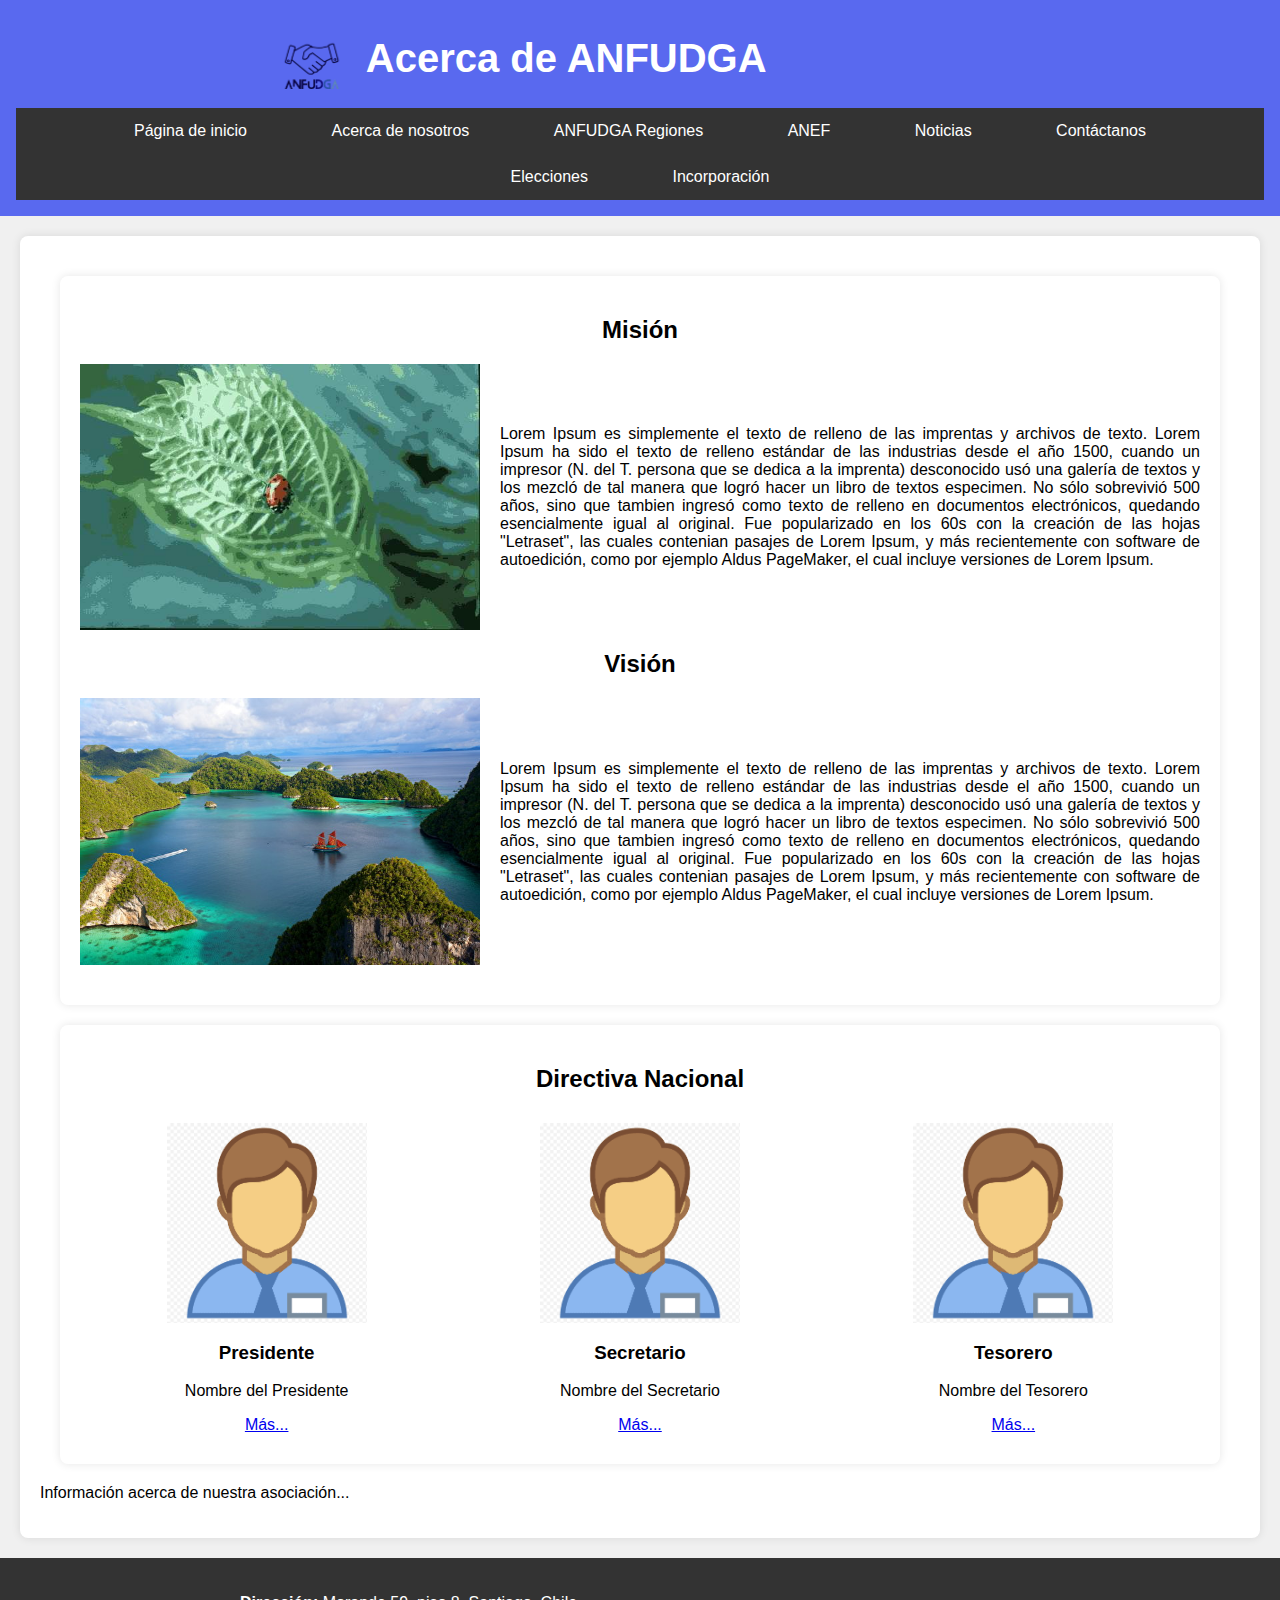
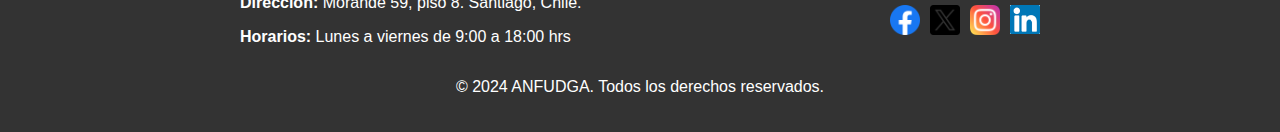
<file: pages/acerca.html>
<!DOCTYPE html>
<html lang="es">
<head>
    <meta charset="UTF-8">
    <meta name="viewport" content="width=device-width, initial-scale=1.0">
    <title>Acerca de nosotros - ANFUDGA</title>
    <link rel="stylesheet" href="../css/styles.css">
</head>
<body>
    <header>
        <div class="logo-container">
            <img src="../images/Logo-ANFUDGA.png" alt="Logo de ANFUDGA" class="logo">
            <h1>Acerca de ANFUDGA</h1>
        </div>
        <nav>
            <ul>
                <li><a href="../index.html">Página de inicio</a></li>
                <li><a href="../pages/acerca.html">Acerca de nosotros</a></li>
                <li><a href="../pages/regiones.html">ANFUDGA Regiones</a></li>
                <li><a href="https://anef.cl/">ANEF</a></li>
                <li><a href="../pages/noticias.html">Noticias</a></li>
                <li><a href="../pages/contactanos.html">Contáctanos</a></li>
                <li><a href="#">Elecciones</a></li>
                <li><a href="../pages/incorporacion.html">Incorporación</a></li>
            </ul>
        </nav>
    </header>


    <section>
        <!-- Misión y visión -->
        <section class="mission-vision">
            <h2>Misión</h2>
            <div class="mission-content">
                <img src="../images/mison.png" alt="Misión" class="mission-image">
                <p>Lorem Ipsum es simplemente el texto de relleno de las imprentas y archivos de texto. 
                    Lorem Ipsum ha sido el texto de relleno estándar de las industrias desde el año 1500, 
                    cuando un impresor (N. del T. persona que se dedica a la imprenta) desconocido usó una 
                    galería de textos y los mezcló de tal manera que logró hacer un libro de textos especimen. 
                    No sólo sobrevivió 500 años, sino que tambien ingresó como texto de relleno en documentos 
                    electrónicos, quedando esencialmente igual al original. Fue popularizado en los 60s con la 
                    creación de las hojas "Letraset", las cuales contenian pasajes de Lorem Ipsum, y más recientemente 
                    con software de autoedición, como por ejemplo Aldus PageMaker, el cual incluye versiones de Lorem Ipsum.</p>
            </div>
        
            <h2>Visión</h2>
            <div class="vision-content">
                <img src="../images/vision.jpg" alt="Visión" class="vision-image">
                <p>Lorem Ipsum es simplemente el texto de relleno de las imprentas y archivos de texto. 
                    Lorem Ipsum ha sido el texto de relleno estándar de las industrias desde el año 1500, 
                    cuando un impresor (N. del T. persona que se dedica a la imprenta) desconocido usó una 
                    galería de textos y los mezcló de tal manera que logró hacer un libro de textos especimen. 
                    No sólo sobrevivió 500 años, sino que tambien ingresó como texto de relleno en documentos 
                    electrónicos, quedando esencialmente igual al original. Fue popularizado en los 60s con la 
                    creación de las hojas "Letraset", las cuales contenian pasajes de Lorem Ipsum, y más recientemente 
                    con software de autoedición, como por ejemplo Aldus PageMaker, el cual incluye versiones de Lorem Ipsum.</p>
            </div>
        </section>
        <!-- Misión y visión -->

        <!--Directiva Nacioanl-->
        <section class="directiva-nacional">
            <h2>Directiva Nacional</h2>
            <div class="directiva-content">
                <div class="miembro">
                    <img src="../images/avatar.png" alt="Presidente" class="miembro-imagen">
                    <h3>Presidente</h3>
                    <p>Nombre del Presidente</p>
                    <a href="noticias.html">Más...</a>
                </div>
                <div class="miembro">
                    <img src="../images/avatar.png" alt="Secretario" class="miembro-imagen">
                    <h3>Secretario</h3>
                    <p>Nombre del Secretario</p>
                    <a href="noticias.html">Más...</a>
                </div>
                <div class="miembro">
                    <img src="../images/avatar.png" alt="Tesorero" class="miembro-imagen">
                    <h3>Tesorero</h3>
                    <p>Nombre del Tesorero</p>
                    <a href="noticias.html">Más...</a>
                </div>
            </div>
        </section>
        <!--Directiva Nacioanl-->

        <p>Información acerca de nuestra asociación...</p>
    </section>


    <footer>
        <div class="footer-content">
            <div class="contact-info">
                <p><strong>Dirección:</strong> Morande 59, piso 8. Santiago, Chile.</p>
                <p><strong>Horarios:</strong> Lunes a viernes de 9:00 a 18:00 hrs</p>
            </div>
            <div class="social-icons">
                <a href="#"><img src="../images/facebook-icon.png" alt="Facebook" class="social-icon"></a>
                <a href="#"><img src="../images/twitter-icon.png" alt="Twitter" class="social-icon"></a>
                <a href="#"><img src="../images/instagram-icon.png" alt="Instagram" class="social-icon"></a>
                <a href="#"><img src="../images/linkedin-icon.png" alt="LinkedIn" class="social-icon"></a>
            </div>
        </div>
        <p>&copy; 2024 ANFUDGA. Todos los derechos reservados.</p>
    </footer>
</body>
</html>
</file>
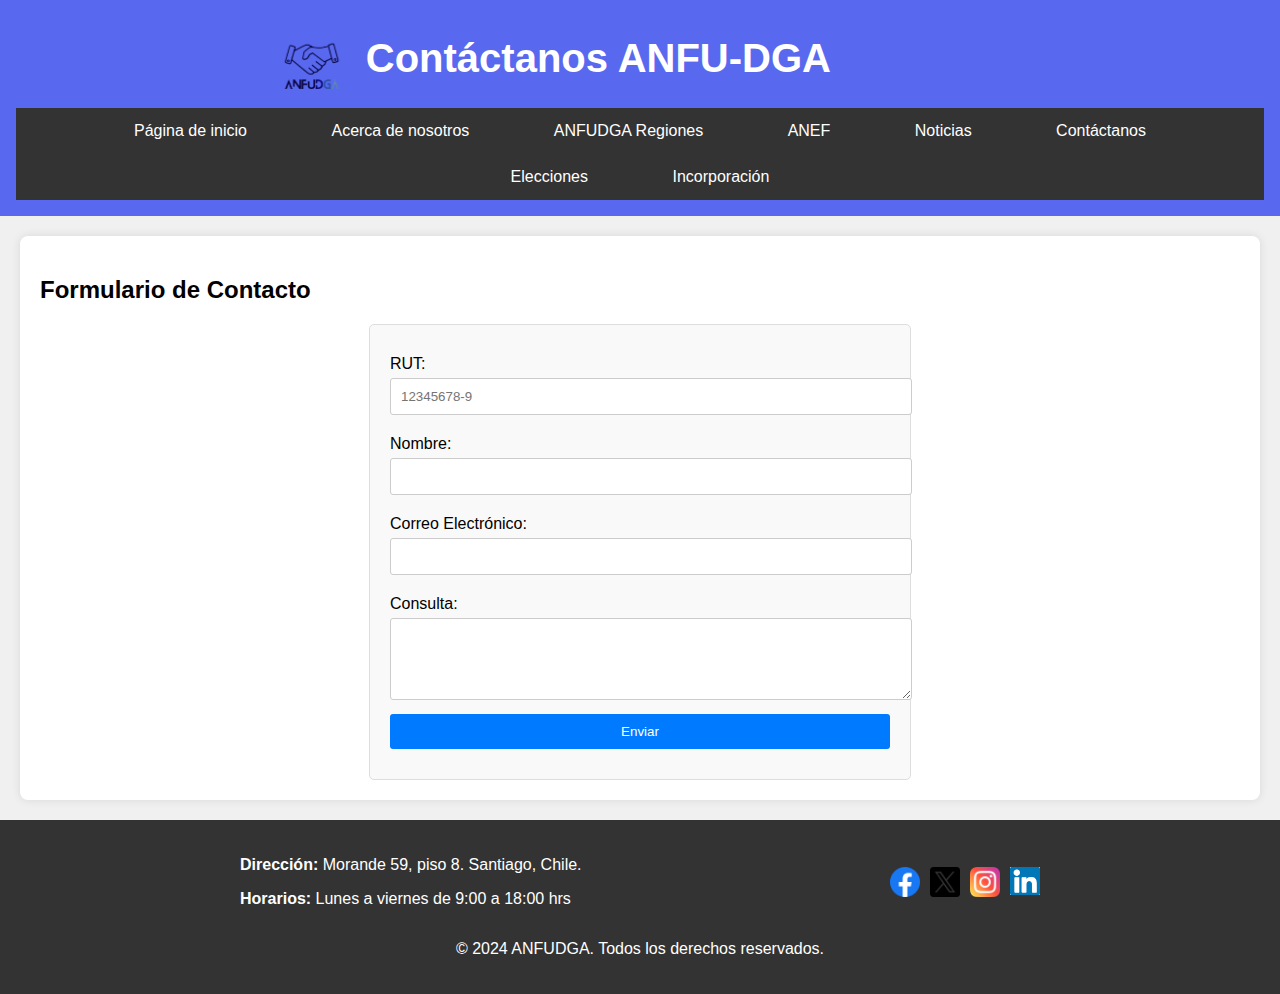
<file: pages/contactanos.html>
<!DOCTYPE html>
<html lang="es">
<head>
    <meta charset="UTF-8">
    <meta name="viewport" content="width=device-width, initial-scale=1.0">
    <title>Contáctanos ANFU-DGA</title>
    <link rel="stylesheet" href="../css/styles.css">
</head>
<body>
    <header>
        
        <div class="logo-container">
            <img src="../images/Logo-ANFUDGA.png" alt="Logo de ANFUDGA" class="logo">
            <h1>Contáctanos ANFU-DGA</h1>
        </div>


        <nav>
            <ul>
                <li><a href="../index.html">Página de inicio</a></li>
                <li><a href="../pages/acerca.html">Acerca de nosotros</a></li>
                <li><a href="../pages/regiones.html">ANFUDGA Regiones</a></li>
                <li><a href="https://anef.cl/">ANEF</a></li>
                <li><a href="../pages/noticias.html">Noticias</a></li>
                <li><a href="../pages/contactanos.html">Contáctanos</a></li>
                <li><a href="#">Elecciones</a></li>
                <li><a href="../pages/incorporacion.html">Incorporación</a></li>
            </ul>
        </nav>
    </header>
    <section>
        
        <!-- inicio sección Formulario -->
        <h2>Formulario de Contacto</h2>
        <form action="procesar_formulario.php" method="POST">
            <label for="rut">RUT:</label>
            <input type="text" id="rut" name="rut" placeholder="12345678-9" required oninput="validarRUT(this)">
            <small id="rutError" style="color: red; display: none;">RUT inválido</small>
            
            <label for="nombre">Nombre:</label>
            <input type="text" id="nombre" name="nombre" required>
            
            <label for="correo">Correo Electrónico:</label>
            <input type="email" id="correo" name="correo" required>
            
            <label for="consulta">Consulta:</label>
            <textarea id="consulta" name="consulta" rows="4" required></textarea>
            
            <button type="submit">Enviar</button>
        </form>

        <script src="../js/validarRUT.js"></script>
        <!--Fin sección Formulario-->
        

        <!-- <p>Esta es la página oficial de la Asociación de Funcionarios de la DGA.</p> -->
    </section>
    <footer>
        <div class="footer-content">
            <div class="contact-info">
                <p><strong>Dirección:</strong> Morande 59, piso 8. Santiago, Chile.</p>
                <p><strong>Horarios:</strong> Lunes a viernes de 9:00 a 18:00 hrs</p>
            </div>
            <div class="social-icons">
                <a href="#"><img src="../images/facebook-icon.png" alt="Facebook" class="social-icon"></a>
                <a href="#"><img src="../images/twitter-icon.png" alt="Twitter" class="social-icon"></a>
                <a href="#"><img src="../images/instagram-icon.png" alt="Instagram" class="social-icon"></a>
                <a href="#"><img src="../images/linkedin-icon.png" alt="LinkedIn" class="social-icon"></a>
            </div>
        </div>
        <p>&copy; 2024 ANFUDGA. Todos los derechos reservados.</p>
    </footer>


    <!--Sript-->


</body>
</html>
</file>
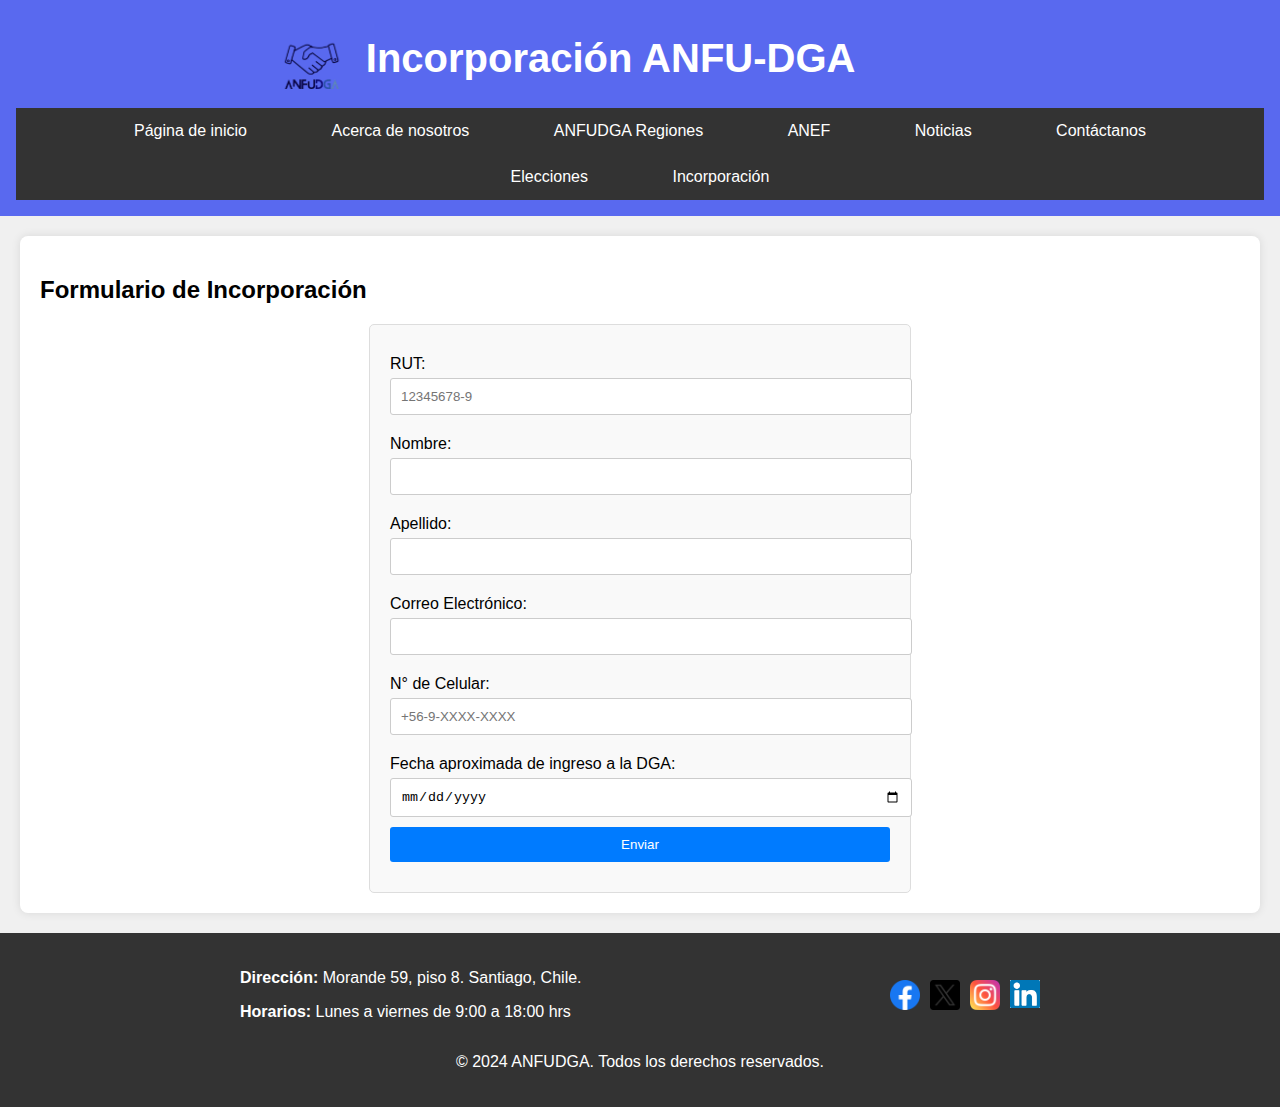
<file: pages/incorporacion.html>
<!DOCTYPE html>
<html lang="es">
<head>
    <meta charset="UTF-8">
    <meta name="viewport" content="width=device-width, initial-scale=1.0">
    <title>Incorporación ANFU-DGA</title>
    <link rel="stylesheet" href="../css/styles.css">
</head>
<body>
    <header>
        
        <div class="logo-container">
            <img src="../images/Logo-ANFUDGA.png" alt="Logo de ANFUDGA" class="logo">
            <h1>Incorporación ANFU-DGA</h1>
        </div>


        <nav>
            <ul>
                <li><a href="../index.html">Página de inicio</a></li>
                <li><a href="../pages/acerca.html">Acerca de nosotros</a></li>
                <li><a href="../pages/regiones.html">ANFUDGA Regiones</a></li>
                <li><a href="https://anef.cl/">ANEF</a></li>
                <li><a href="../pages/noticias.html">Noticias</a></li>
                <li><a href="../pages/contactanos.html">Contáctanos</a></li>
                <li><a href="#">Elecciones</a></li>
                <li><a href="../pages/incorporacion.html">Incorporación</a></li>
            </ul>
        </nav>
    </header>
    <section>
        
        <!-- inicio sección Formulario -->
        <h2>Formulario de Incorporación</h2>
        <form action="procesar_incorporacion.php" method="POST">
            
            <label for="rut">RUT:</label>
            <input type="text" id="rut" name="rut" placeholder="12345678-9" required oninput="validarRUT(this)">
            <small id="rutError" style="color: red; display: none;">RUT inválido</small>
            
            <label for="nombre">Nombre:</label>
            <input type="text" id="nombre" name="nombre" required>
            
            <label for="apellido">Apellido:</label>
            <input type="text" id="apellido" name="apellido" required>
            
            <label for="correo">Correo Electrónico:</label>
            <input type="email" id="correo" name="correo" required oninput="validarCorreo(this)">
            <small id="correoError" style="color: red; display: none;">Correo inválido (formato: XXXX@dominio.xxx)</small>
            
            <label for="telefono">N° de Celular:</label>
            <input type="tel" id="telefono" name="telefono" placeholder="+56-9-XXXX-XXXX" required oninput="formatearTelefono(this)">
            
            <label for="fechaIngreso">Fecha aproximada de ingreso a la DGA:</label>
            <input type="date" id="fechaIngreso" name="fechaIngreso" required>
            
            <button type="submit">Enviar</button>
        </form>

        <script src="../js/validarRUT.js"></script>
        <script src="../js/validaciones.js"></script>
        <!--Fin sección Formulario-->
        

        <!-- <p>Esta es la página oficial de la Asociación de Funcionarios de la DGA.</p> -->
    </section>
    <footer>
        <div class="footer-content">
            <div class="contact-info">
                <p><strong>Dirección:</strong> Morande 59, piso 8. Santiago, Chile.</p>
                <p><strong>Horarios:</strong> Lunes a viernes de 9:00 a 18:00 hrs</p>
            </div>
            <div class="social-icons">
                <a href="#"><img src="../images/facebook-icon.png" alt="Facebook" class="social-icon"></a>
                <a href="#"><img src="../images/twitter-icon.png" alt="Twitter" class="social-icon"></a>
                <a href="#"><img src="../images/instagram-icon.png" alt="Instagram" class="social-icon"></a>
                <a href="#"><img src="../images/linkedin-icon.png" alt="LinkedIn" class="social-icon"></a>
            </div>
        </div>
        <p>&copy; 2024 ANFUDGA. Todos los derechos reservados.</p>
    </footer>


    <!--Sript-->


</body>
</html>
</file>
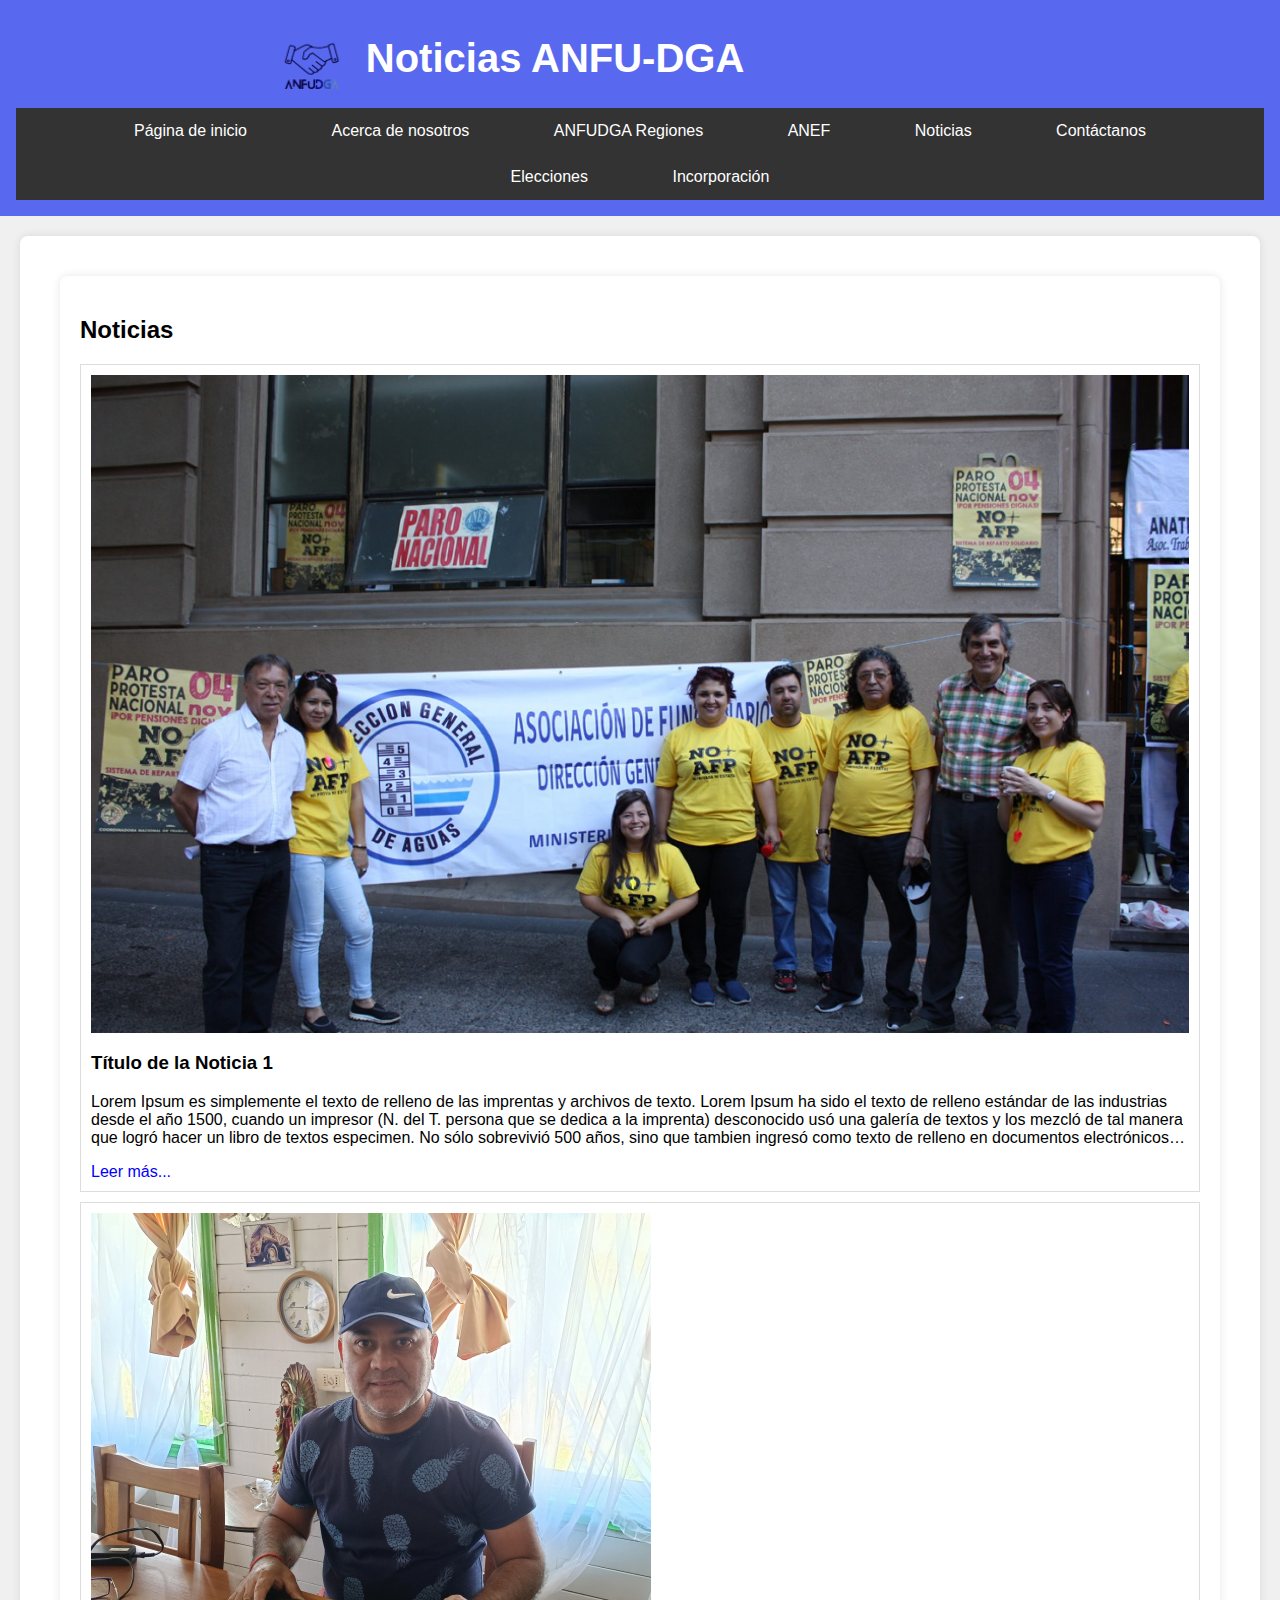
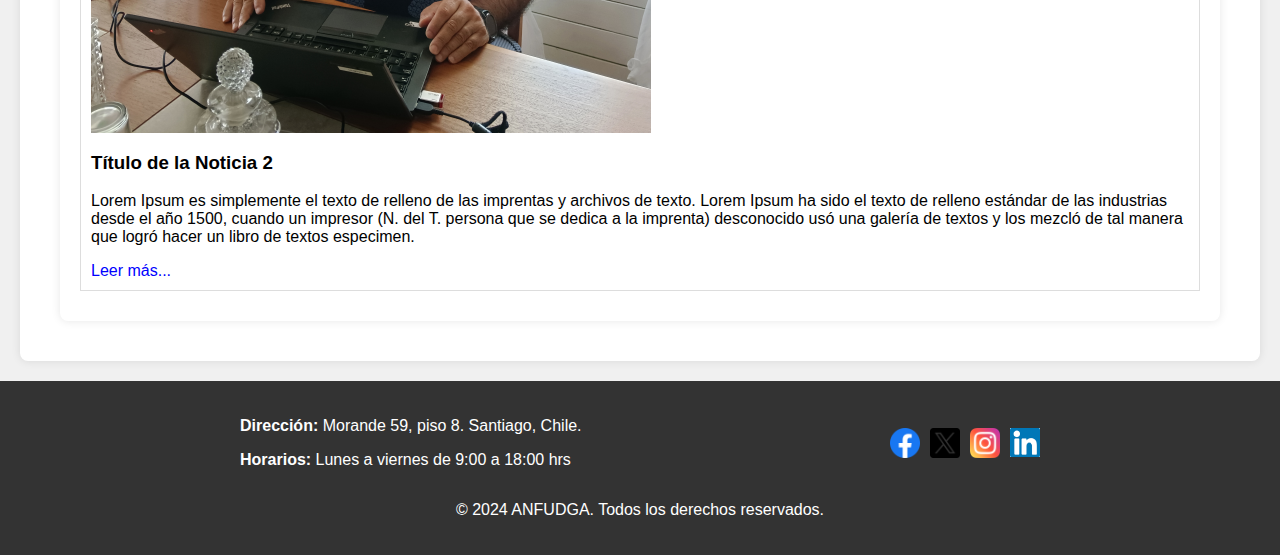
<file: pages/noticias.html>
<!DOCTYPE html>
<html lang="es">
<head>
    <meta charset="UTF-8">
    <meta name="viewport" content="width=device-width, initial-scale=1.0">
    <title>Noticias ANFU-DGA</title>
    <link rel="stylesheet" href="../css/styles.css">
</head>
<body>
    <header>
        
        <div class="logo-container">
            <img src="../images/Logo-ANFUDGA.png" alt="Logo de ANFUDGA" class="logo">
            <h1>Noticias ANFU-DGA</h1>
        </div>


        <nav>
            <ul>
                <li><a href="../index.html">Página de inicio</a></li>
                <li><a href="../pages/acerca.html">Acerca de nosotros</a></li>
                <li><a href="../pages/regiones.html">ANFUDGA Regiones</a></li>
                <li><a href="https://anef.cl/">ANEF</a></li>
                <li><a href="../pages/noticias.html">Noticias</a></li>
                <li><a href="../pages/contactanos.html">Contáctanos</a></li>
                <li><a href="#">Elecciones</a></li>
                <li><a href="../pages/incorporacion.html">Incorporación</a></li>
            </ul>
        </nav>
    </header>
    <section>
        
        <!-- inicio sección noticias -->
        <section class="noticias">
            <h2>Noticias</h2>
            <div class="noticia">
                <img src="../images/noticia1.jpg" alt="Noticia 1">
                <h3>Título de la Noticia 1</h3>
                <p class="texto-noticia">Lorem Ipsum es simplemente el texto de relleno de las imprentas y archivos de texto. 
                    Lorem Ipsum ha sido el texto de relleno estándar de las industrias desde el año 1500, 
                    cuando un impresor (N. del T. persona que se dedica a la imprenta) desconocido usó una 
                    galería de textos y los mezcló de tal manera que logró hacer un libro de textos especimen. 
                    No sólo sobrevivió 500 años, sino que tambien ingresó como texto de relleno en documentos 
                    electrónicos, quedando esencialmente igual al original. Fue popularizado en los 60s con la 
                    creación de las hojas "Letraset", las cuales contenian pasajes de Lorem Ipsum, y más recientemente 
                    con software de autoedición, como por ejemplo Aldus PageMaker, el cual incluye versiones de Lorem Ipsum.</p>
                <a href="#" class="leer-mas" onclick="expandirTexto(event)">Leer más...</a>
            </div>
            <div class="noticia">
                <img src="../images/noticia2.png" alt="Noticia 2">
                <h3>Título de la Noticia 2</h3>
                <p class="texto-noticia">Lorem Ipsum es simplemente el texto de relleno de las imprentas y archivos de texto. 
                    Lorem Ipsum ha sido el texto de relleno estándar de las industrias desde el año 1500, 
                    cuando un impresor (N. del T. persona que se dedica a la imprenta) desconocido usó una 
                    galería de textos y los mezcló de tal manera que logró hacer un libro de textos especimen.</p>
                <a href="#" class="leer-mas" onclick="expandirTexto(event)">Leer más...</a>
            </div>
            <!-- Agrega más noticias según sea necesario -->
        </section>        
        <!--Fin sección noticias-->
        
    </section>
    <footer>
        <div class="footer-content">
            <div class="contact-info">
                <p><strong>Dirección:</strong> Morande 59, piso 8. Santiago, Chile.</p>
                <p><strong>Horarios:</strong> Lunes a viernes de 9:00 a 18:00 hrs</p>
            </div>
            <div class="social-icons">
                <a href="#"><img src="../images/facebook-icon.png" alt="Facebook" class="social-icon"></a>
                <a href="#"><img src="../images/twitter-icon.png" alt="Twitter" class="social-icon"></a>
                <a href="#"><img src="../images/instagram-icon.png" alt="Instagram" class="social-icon"></a>
                <a href="#"><img src="../images/linkedin-icon.png" alt="LinkedIn" class="social-icon"></a>
            </div>
        </div>
        <p>&copy; 2024 ANFUDGA. Todos los derechos reservados.</p>
    </footer>


    <script>
        function expandirTexto(event) {
            event.preventDefault();
            const parrafo = event.target.previousElementSibling;
            if (parrafo.style.display === 'block') {
                parrafo.style.display = '-webkit-box';
                event.target.textContent = 'Leer más...';
            } else {
                parrafo.style.display = 'block';
                event.target.textContent = 'Leer menos';
            }
        }
        </script>


</body>
</html>
</file>
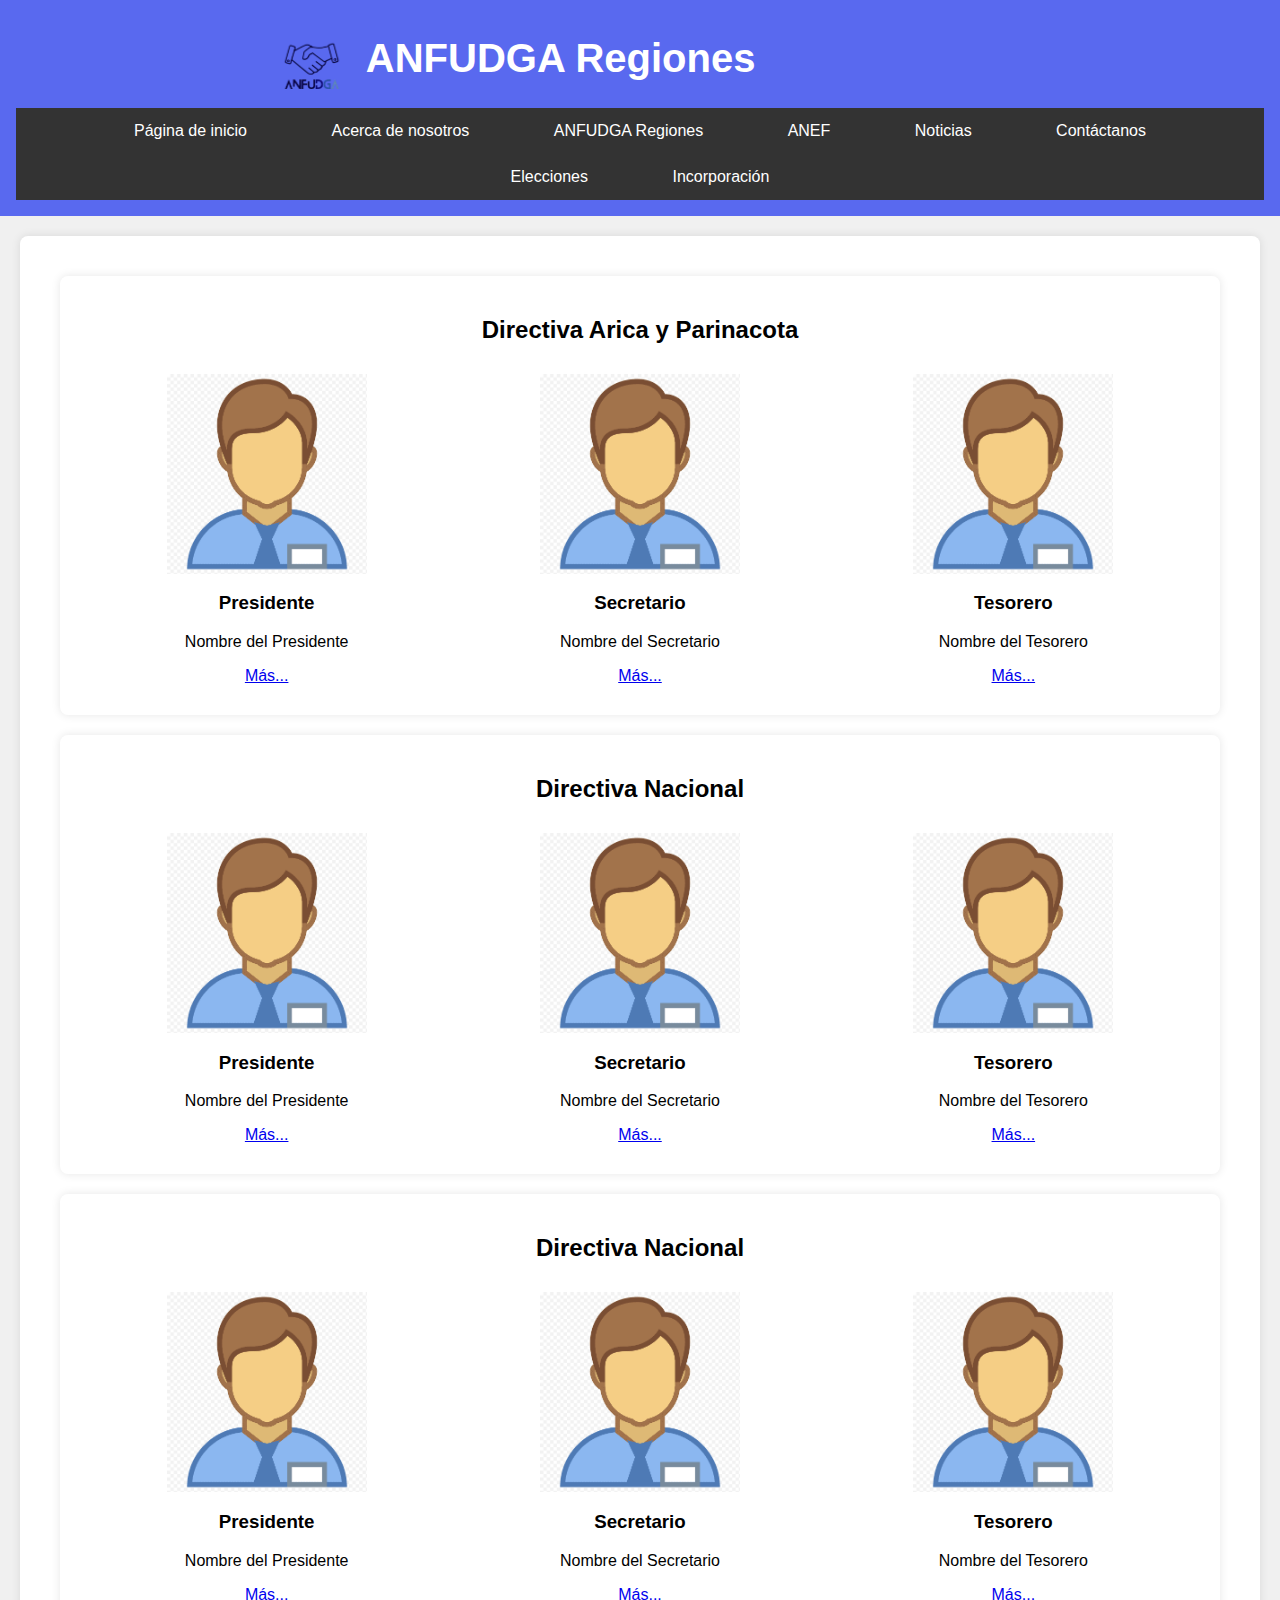
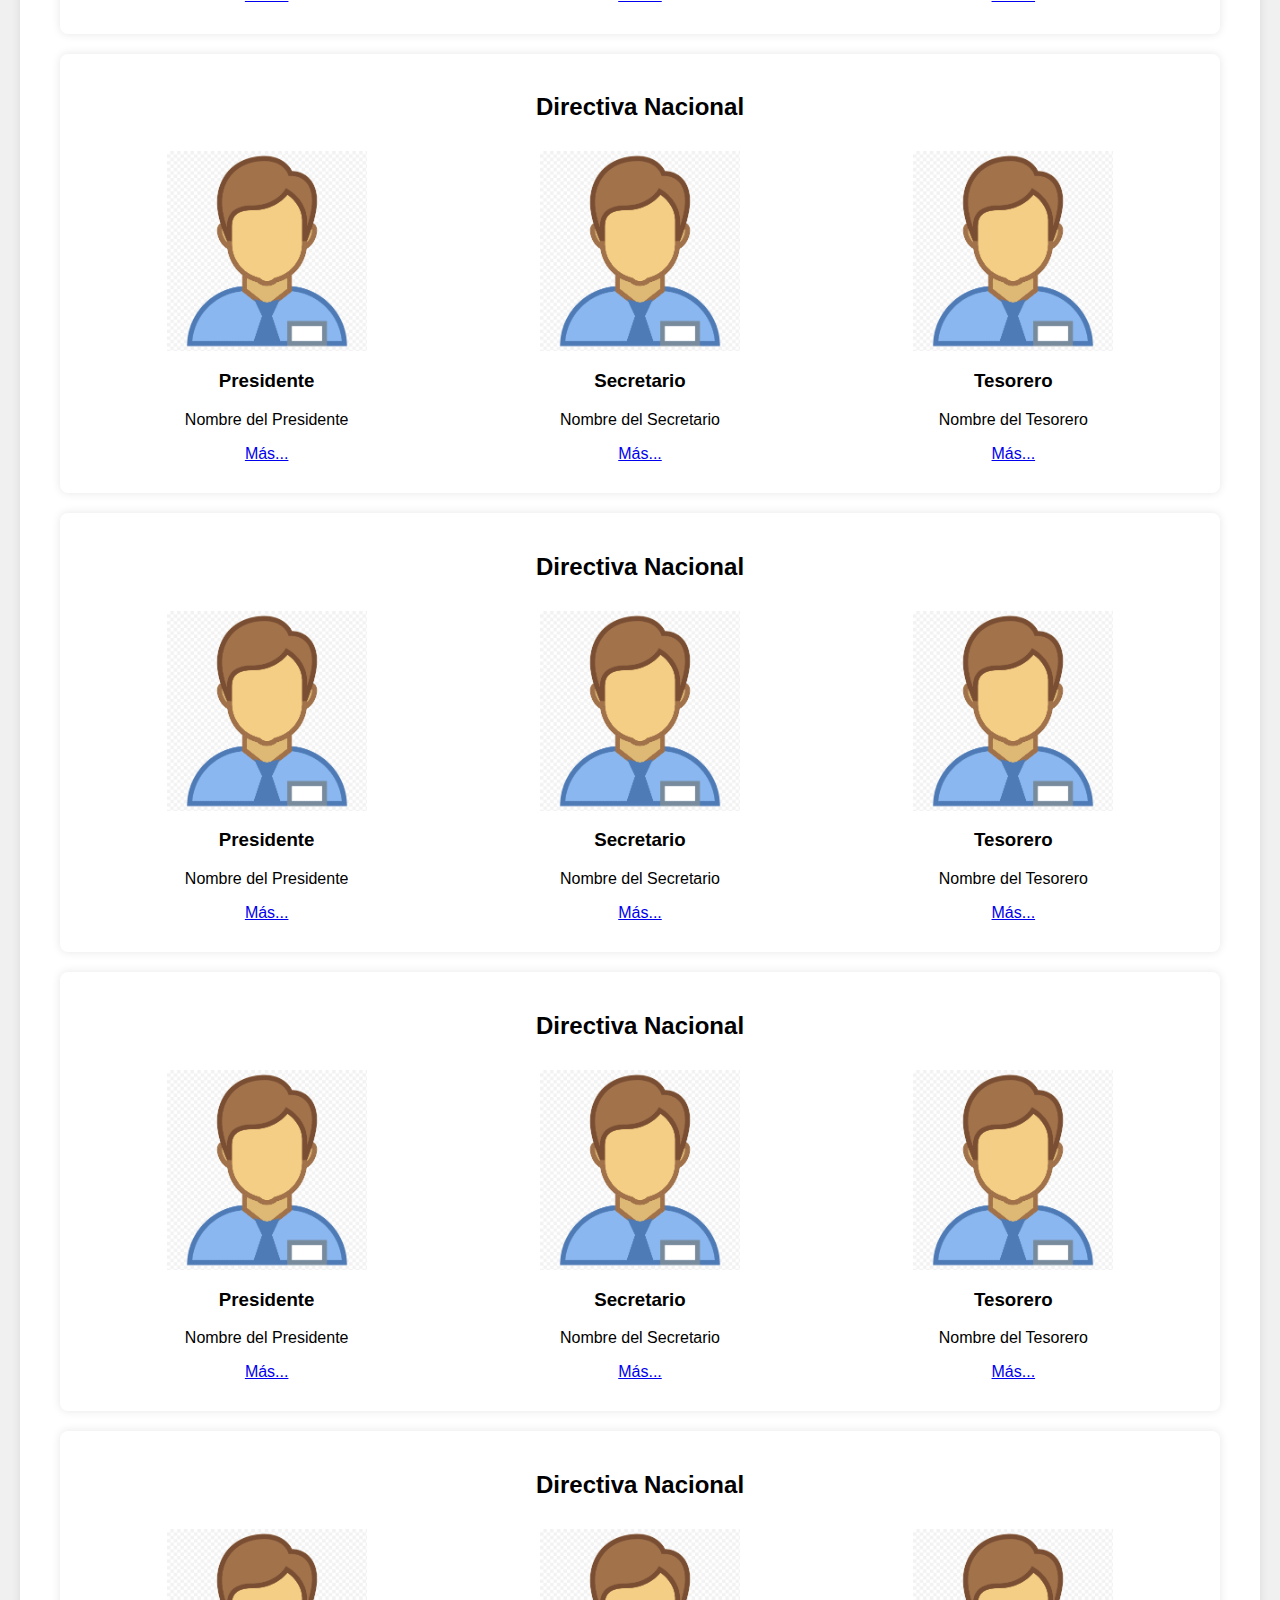
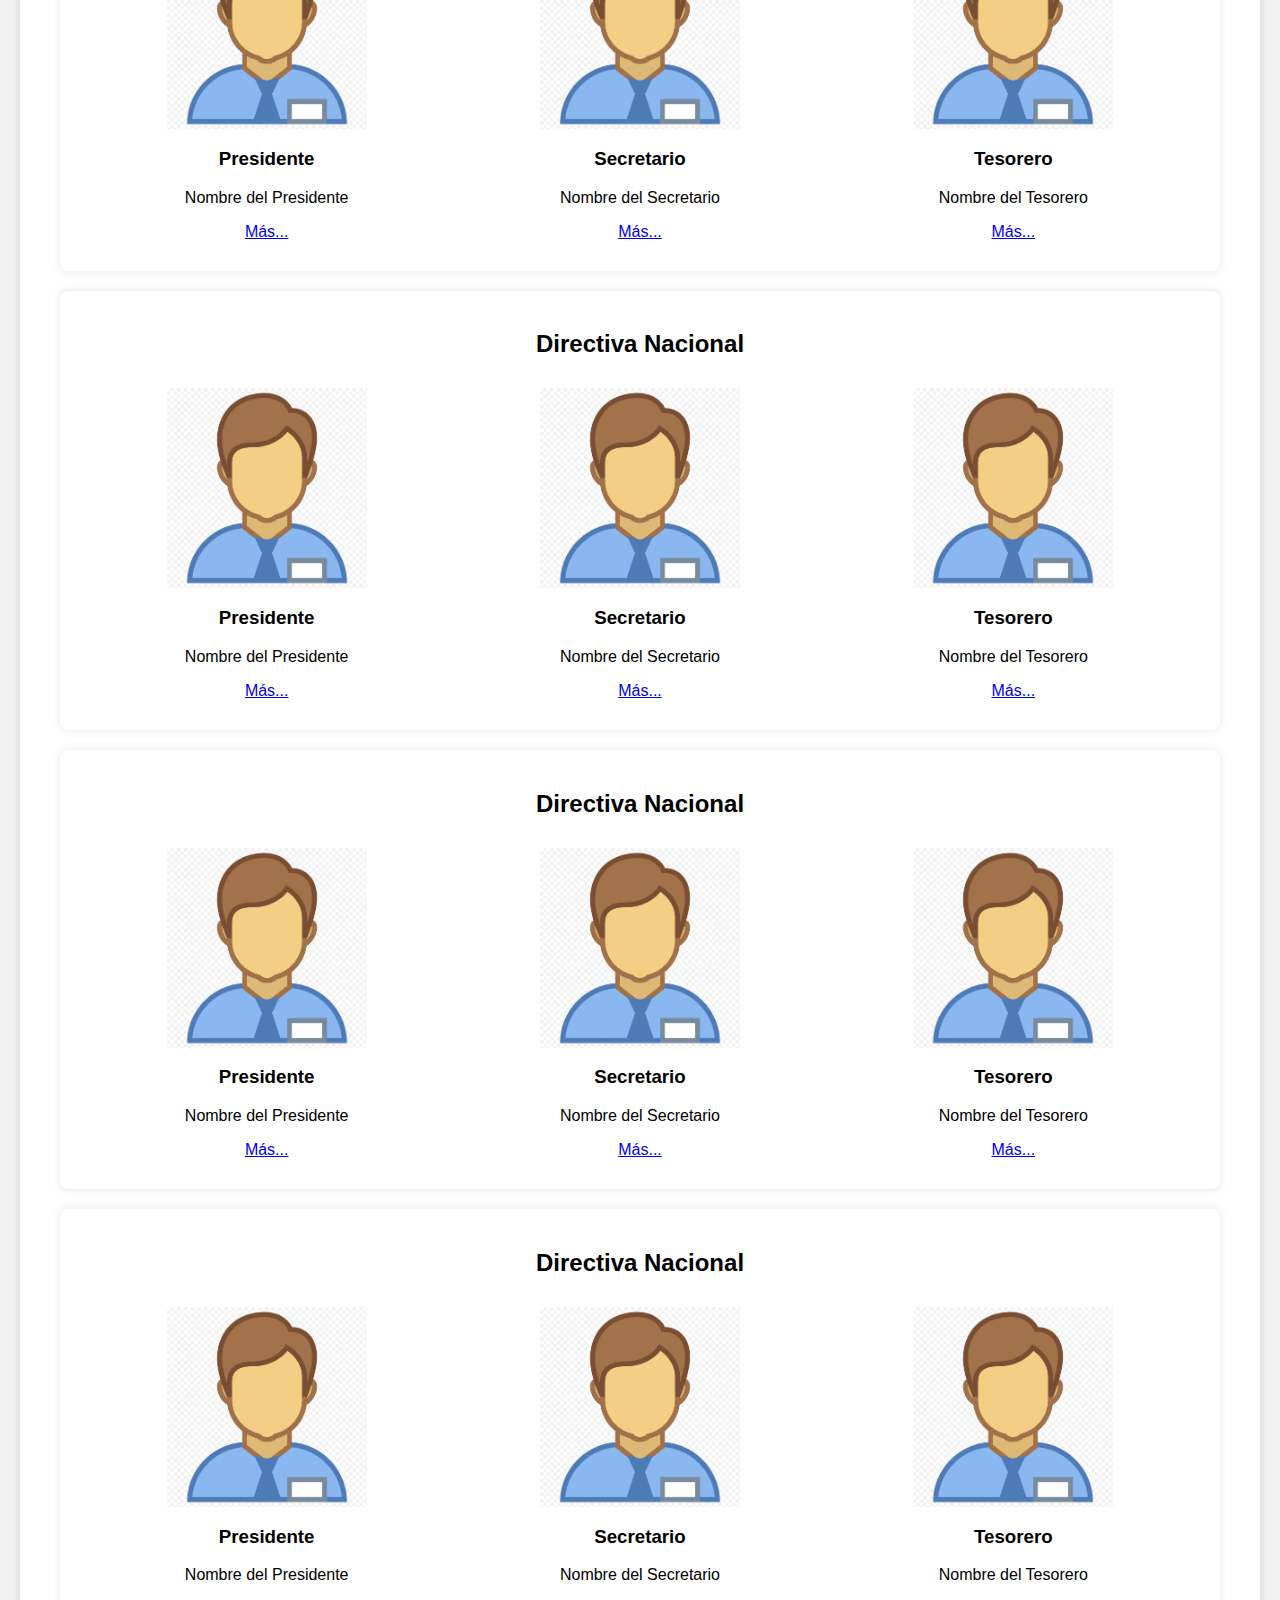
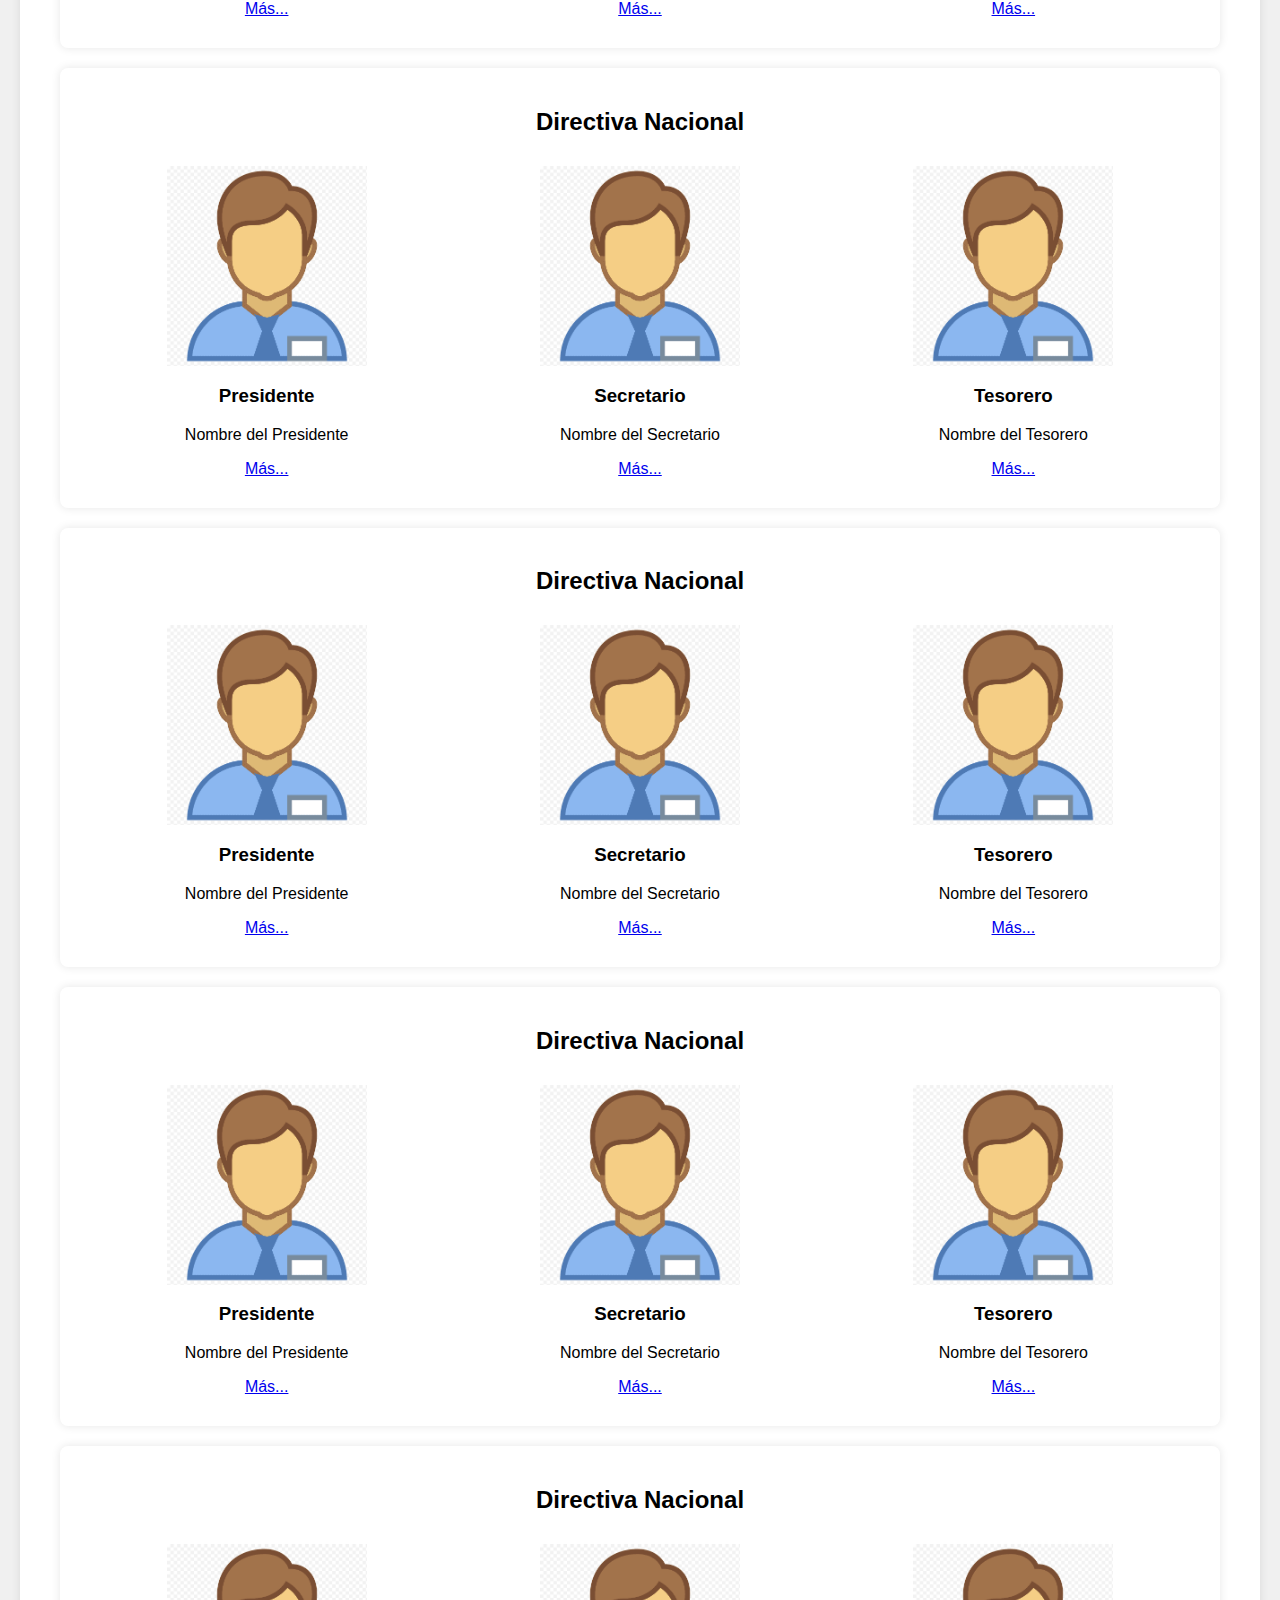
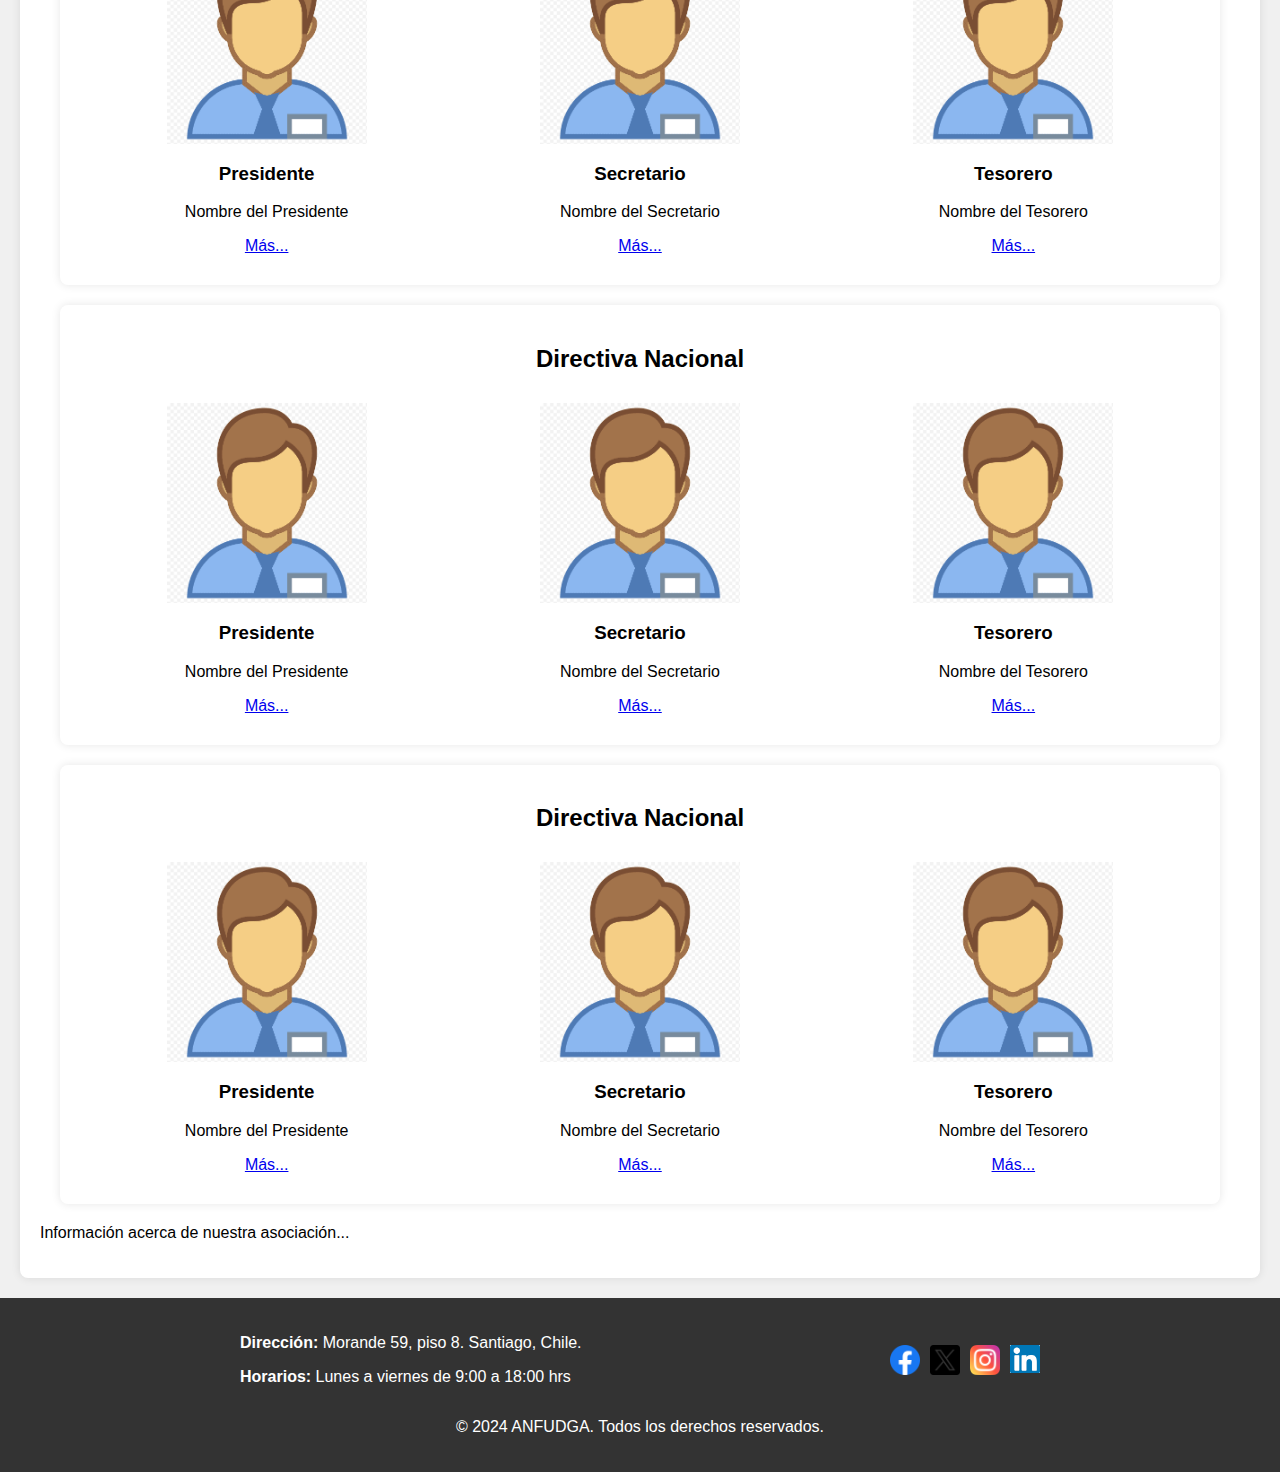
<file: pages/regiones.html>
<!DOCTYPE html>
<html lang="es">
<head>
    <meta charset="UTF-8">
    <meta name="viewport" content="width=device-width, initial-scale=1.0">
    <title>ANFUDGA Regiones</title>
    <link rel="stylesheet" href="../css/styles.css">
</head>
<body>
    <header>
        <div class="logo-container">
            <img src="../images/Logo-ANFUDGA.png" alt="Logo de ANFUDGA" class="logo">
            <h1>ANFUDGA Regiones</h1>
        </div>
        <nav>
            <ul>
                <li><a href="../index.html">Página de inicio</a></li>
                <li><a href="../pages/acerca.html">Acerca de nosotros</a></li>
                <li><a href="../pages/regiones.html">ANFUDGA Regiones</a></li>
                <li><a href="https://anef.cl/">ANEF</a></li>
                <li><a href="../pages/noticias.html">Noticias</a></li>
                <li><a href="../pages/contactanos.html">Contáctanos</a></li>
                <li><a href="#">Elecciones</a></li>
                <li><a href="../pages/incorporacion.html">Incorporación</a></li>
            </ul>
        </nav>
    </header>


    <section>
        <section class="directiva-nacional">
            <h2>Directiva Arica y Parinacota</h2>
            <div class="directiva-content">
                <div class="miembro">
                    <img src="../images/avatar.png" alt="Presidente" class="miembro-imagen">
                    <h3>Presidente</h3>
                    <p>Nombre del Presidente</p>
                    <a href="noticias.html">Más...</a>
                </div>
                <div class="miembro">
                    <img src="../images/avatar.png" alt="Secretario" class="miembro-imagen">
                    <h3>Secretario</h3>
                    <p>Nombre del Secretario</p>
                    <a href="noticias.html">Más...</a>
                </div>
                <div class="miembro">
                    <img src="../images/avatar.png" alt="Tesorero" class="miembro-imagen">
                    <h3>Tesorero</h3>
                    <p>Nombre del Tesorero</p>
                    <a href="noticias.html">Más...</a>
                </div>
            </div>
        </section>

        <section class="directiva-nacional">
            <h2>Directiva Nacional</h2>
            <div class="directiva-content">
                <div class="miembro">
                    <img src="../images/avatar.png" alt="Presidente" class="miembro-imagen">
                    <h3>Presidente</h3>
                    <p>Nombre del Presidente</p>
                    <a href="noticias.html">Más...</a>
                </div>
                <div class="miembro">
                    <img src="../images/avatar.png" alt="Secretario" class="miembro-imagen">
                    <h3>Secretario</h3>
                    <p>Nombre del Secretario</p>
                    <a href="noticias.html">Más...</a>
                </div>
                <div class="miembro">
                    <img src="../images/avatar.png" alt="Tesorero" class="miembro-imagen">
                    <h3>Tesorero</h3>
                    <p>Nombre del Tesorero</p>
                    <a href="noticias.html">Más...</a>
                </div>
            </div>
        </section>

        <section class="directiva-nacional">
            <h2>Directiva Nacional</h2>
            <div class="directiva-content">
                <div class="miembro">
                    <img src="../images/avatar.png" alt="Presidente" class="miembro-imagen">
                    <h3>Presidente</h3>
                    <p>Nombre del Presidente</p>
                    <a href="noticias.html">Más...</a>
                </div>
                <div class="miembro">
                    <img src="../images/avatar.png" alt="Secretario" class="miembro-imagen">
                    <h3>Secretario</h3>
                    <p>Nombre del Secretario</p>
                    <a href="noticias.html">Más...</a>
                </div>
                <div class="miembro">
                    <img src="../images/avatar.png" alt="Tesorero" class="miembro-imagen">
                    <h3>Tesorero</h3>
                    <p>Nombre del Tesorero</p>
                    <a href="noticias.html">Más...</a>
                </div>
            </div>
        </section>

        <section class="directiva-nacional">
            <h2>Directiva Nacional</h2>
            <div class="directiva-content">
                <div class="miembro">
                    <img src="../images/avatar.png" alt="Presidente" class="miembro-imagen">
                    <h3>Presidente</h3>
                    <p>Nombre del Presidente</p>
                    <a href="noticias.html">Más...</a>
                </div>
                <div class="miembro">
                    <img src="../images/avatar.png" alt="Secretario" class="miembro-imagen">
                    <h3>Secretario</h3>
                    <p>Nombre del Secretario</p>
                    <a href="noticias.html">Más...</a>
                </div>
                <div class="miembro">
                    <img src="../images/avatar.png" alt="Tesorero" class="miembro-imagen">
                    <h3>Tesorero</h3>
                    <p>Nombre del Tesorero</p>
                    <a href="noticias.html">Más...</a>
                </div>
            </div>
        </section>

        <section class="directiva-nacional">
            <h2>Directiva Nacional</h2>
            <div class="directiva-content">
                <div class="miembro">
                    <img src="../images/avatar.png" alt="Presidente" class="miembro-imagen">
                    <h3>Presidente</h3>
                    <p>Nombre del Presidente</p>
                    <a href="noticias.html">Más...</a>
                </div>
                <div class="miembro">
                    <img src="../images/avatar.png" alt="Secretario" class="miembro-imagen">
                    <h3>Secretario</h3>
                    <p>Nombre del Secretario</p>
                    <a href="noticias.html">Más...</a>
                </div>
                <div class="miembro">
                    <img src="../images/avatar.png" alt="Tesorero" class="miembro-imagen">
                    <h3>Tesorero</h3>
                    <p>Nombre del Tesorero</p>
                    <a href="noticias.html">Más...</a>
                </div>
            </div>
        </section>

        <section class="directiva-nacional">
            <h2>Directiva Nacional</h2>
            <div class="directiva-content">
                <div class="miembro">
                    <img src="../images/avatar.png" alt="Presidente" class="miembro-imagen">
                    <h3>Presidente</h3>
                    <p>Nombre del Presidente</p>
                    <a href="noticias.html">Más...</a>
                </div>
                <div class="miembro">
                    <img src="../images/avatar.png" alt="Secretario" class="miembro-imagen">
                    <h3>Secretario</h3>
                    <p>Nombre del Secretario</p>
                    <a href="noticias.html">Más...</a>
                </div>
                <div class="miembro">
                    <img src="../images/avatar.png" alt="Tesorero" class="miembro-imagen">
                    <h3>Tesorero</h3>
                    <p>Nombre del Tesorero</p>
                    <a href="noticias.html">Más...</a>
                </div>
            </div>
        </section>

        <section class="directiva-nacional">
            <h2>Directiva Nacional</h2>
            <div class="directiva-content">
                <div class="miembro">
                    <img src="../images/avatar.png" alt="Presidente" class="miembro-imagen">
                    <h3>Presidente</h3>
                    <p>Nombre del Presidente</p>
                    <a href="noticias.html">Más...</a>
                </div>
                <div class="miembro">
                    <img src="../images/avatar.png" alt="Secretario" class="miembro-imagen">
                    <h3>Secretario</h3>
                    <p>Nombre del Secretario</p>
                    <a href="noticias.html">Más...</a>
                </div>
                <div class="miembro">
                    <img src="../images/avatar.png" alt="Tesorero" class="miembro-imagen">
                    <h3>Tesorero</h3>
                    <p>Nombre del Tesorero</p>
                    <a href="noticias.html">Más...</a>
                </div>
            </div>
        </section>

        <section class="directiva-nacional">
            <h2>Directiva Nacional</h2>
            <div class="directiva-content">
                <div class="miembro">
                    <img src="../images/avatar.png" alt="Presidente" class="miembro-imagen">
                    <h3>Presidente</h3>
                    <p>Nombre del Presidente</p>
                    <a href="noticias.html">Más...</a>
                </div>
                <div class="miembro">
                    <img src="../images/avatar.png" alt="Secretario" class="miembro-imagen">
                    <h3>Secretario</h3>
                    <p>Nombre del Secretario</p>
                    <a href="noticias.html">Más...</a>
                </div>
                <div class="miembro">
                    <img src="../images/avatar.png" alt="Tesorero" class="miembro-imagen">
                    <h3>Tesorero</h3>
                    <p>Nombre del Tesorero</p>
                    <a href="noticias.html">Más...</a>
                </div>
            </div>
        </section>

        <section class="directiva-nacional">
            <h2>Directiva Nacional</h2>
            <div class="directiva-content">
                <div class="miembro">
                    <img src="../images/avatar.png" alt="Presidente" class="miembro-imagen">
                    <h3>Presidente</h3>
                    <p>Nombre del Presidente</p>
                    <a href="noticias.html">Más...</a>
                </div>
                <div class="miembro">
                    <img src="../images/avatar.png" alt="Secretario" class="miembro-imagen">
                    <h3>Secretario</h3>
                    <p>Nombre del Secretario</p>
                    <a href="noticias.html">Más...</a>
                </div>
                <div class="miembro">
                    <img src="../images/avatar.png" alt="Tesorero" class="miembro-imagen">
                    <h3>Tesorero</h3>
                    <p>Nombre del Tesorero</p>
                    <a href="noticias.html">Más...</a>
                </div>
            </div>
        </section>

        <section class="directiva-nacional">
            <h2>Directiva Nacional</h2>
            <div class="directiva-content">
                <div class="miembro">
                    <img src="../images/avatar.png" alt="Presidente" class="miembro-imagen">
                    <h3>Presidente</h3>
                    <p>Nombre del Presidente</p>
                    <a href="noticias.html">Más...</a>
                </div>
                <div class="miembro">
                    <img src="../images/avatar.png" alt="Secretario" class="miembro-imagen">
                    <h3>Secretario</h3>
                    <p>Nombre del Secretario</p>
                    <a href="noticias.html">Más...</a>
                </div>
                <div class="miembro">
                    <img src="../images/avatar.png" alt="Tesorero" class="miembro-imagen">
                    <h3>Tesorero</h3>
                    <p>Nombre del Tesorero</p>
                    <a href="noticias.html">Más...</a>
                </div>
            </div>
        </section>

        <section class="directiva-nacional">
            <h2>Directiva Nacional</h2>
            <div class="directiva-content">
                <div class="miembro">
                    <img src="../images/avatar.png" alt="Presidente" class="miembro-imagen">
                    <h3>Presidente</h3>
                    <p>Nombre del Presidente</p>
                    <a href="noticias.html">Más...</a>
                </div>
                <div class="miembro">
                    <img src="../images/avatar.png" alt="Secretario" class="miembro-imagen">
                    <h3>Secretario</h3>
                    <p>Nombre del Secretario</p>
                    <a href="noticias.html">Más...</a>
                </div>
                <div class="miembro">
                    <img src="../images/avatar.png" alt="Tesorero" class="miembro-imagen">
                    <h3>Tesorero</h3>
                    <p>Nombre del Tesorero</p>
                    <a href="noticias.html">Más...</a>
                </div>
            </div>
        </section>

        <section class="directiva-nacional">
            <h2>Directiva Nacional</h2>
            <div class="directiva-content">
                <div class="miembro">
                    <img src="../images/avatar.png" alt="Presidente" class="miembro-imagen">
                    <h3>Presidente</h3>
                    <p>Nombre del Presidente</p>
                    <a href="noticias.html">Más...</a>
                </div>
                <div class="miembro">
                    <img src="../images/avatar.png" alt="Secretario" class="miembro-imagen">
                    <h3>Secretario</h3>
                    <p>Nombre del Secretario</p>
                    <a href="noticias.html">Más...</a>
                </div>
                <div class="miembro">
                    <img src="../images/avatar.png" alt="Tesorero" class="miembro-imagen">
                    <h3>Tesorero</h3>
                    <p>Nombre del Tesorero</p>
                    <a href="noticias.html">Más...</a>
                </div>
            </div>
        </section>

        <section class="directiva-nacional">
            <h2>Directiva Nacional</h2>
            <div class="directiva-content">
                <div class="miembro">
                    <img src="../images/avatar.png" alt="Presidente" class="miembro-imagen">
                    <h3>Presidente</h3>
                    <p>Nombre del Presidente</p>
                    <a href="noticias.html">Más...</a>
                </div>
                <div class="miembro">
                    <img src="../images/avatar.png" alt="Secretario" class="miembro-imagen">
                    <h3>Secretario</h3>
                    <p>Nombre del Secretario</p>
                    <a href="noticias.html">Más...</a>
                </div>
                <div class="miembro">
                    <img src="../images/avatar.png" alt="Tesorero" class="miembro-imagen">
                    <h3>Tesorero</h3>
                    <p>Nombre del Tesorero</p>
                    <a href="noticias.html">Más...</a>
                </div>
            </div>
        </section>

        <section class="directiva-nacional">
            <h2>Directiva Nacional</h2>
            <div class="directiva-content">
                <div class="miembro">
                    <img src="../images/avatar.png" alt="Presidente" class="miembro-imagen">
                    <h3>Presidente</h3>
                    <p>Nombre del Presidente</p>
                    <a href="noticias.html">Más...</a>
                </div>
                <div class="miembro">
                    <img src="../images/avatar.png" alt="Secretario" class="miembro-imagen">
                    <h3>Secretario</h3>
                    <p>Nombre del Secretario</p>
                    <a href="noticias.html">Más...</a>
                </div>
                <div class="miembro">
                    <img src="../images/avatar.png" alt="Tesorero" class="miembro-imagen">
                    <h3>Tesorero</h3>
                    <p>Nombre del Tesorero</p>
                    <a href="noticias.html">Más...</a>
                </div>
            </div>
        </section>

        <section class="directiva-nacional">
            <h2>Directiva Nacional</h2>
            <div class="directiva-content">
                <div class="miembro">
                    <img src="../images/avatar.png" alt="Presidente" class="miembro-imagen">
                    <h3>Presidente</h3>
                    <p>Nombre del Presidente</p>
                    <a href="noticias.html">Más...</a>
                </div>
                <div class="miembro">
                    <img src="../images/avatar.png" alt="Secretario" class="miembro-imagen">
                    <h3>Secretario</h3>
                    <p>Nombre del Secretario</p>
                    <a href="noticias.html">Más...</a>
                </div>
                <div class="miembro">
                    <img src="../images/avatar.png" alt="Tesorero" class="miembro-imagen">
                    <h3>Tesorero</h3>
                    <p>Nombre del Tesorero</p>
                    <a href="noticias.html">Más...</a>
                </div>
            </div>
        </section>

        <section class="directiva-nacional">
            <h2>Directiva Nacional</h2>
            <div class="directiva-content">
                <div class="miembro">
                    <img src="../images/avatar.png" alt="Presidente" class="miembro-imagen">
                    <h3>Presidente</h3>
                    <p>Nombre del Presidente</p>
                    <a href="noticias.html">Más...</a>
                </div>
                <div class="miembro">
                    <img src="../images/avatar.png" alt="Secretario" class="miembro-imagen">
                    <h3>Secretario</h3>
                    <p>Nombre del Secretario</p>
                    <a href="noticias.html">Más...</a>
                </div>
                <div class="miembro">
                    <img src="../images/avatar.png" alt="Tesorero" class="miembro-imagen">
                    <h3>Tesorero</h3>
                    <p>Nombre del Tesorero</p>
                    <a href="noticias.html">Más...</a>
                </div>
            </div>
        </section>

        <p>Información acerca de nuestra asociación...</p>
    </section>


    <footer>
        <div class="footer-content">
            <div class="contact-info">
                <p><strong>Dirección:</strong> Morande 59, piso 8. Santiago, Chile.</p>
                <p><strong>Horarios:</strong> Lunes a viernes de 9:00 a 18:00 hrs</p>
            </div>
            <div class="social-icons">
                <a href="#"><img src="../images/facebook-icon.png" alt="Facebook" class="social-icon"></a>
                <a href="#"><img src="../images/twitter-icon.png" alt="Twitter" class="social-icon"></a>
                <a href="#"><img src="../images/instagram-icon.png" alt="Instagram" class="social-icon"></a>
                <a href="#"><img src="../images/linkedin-icon.png" alt="LinkedIn" class="social-icon"></a>
            </div>
        </div>
        <p>&copy; 2024 ANFUDGA. Todos los derechos reservados.</p>
    </footer>
</body>
</html>
</file>
<file: css/styles.css>
body {
    font-family: Arial, sans-serif;
    margin: 0;
    padding: 0;
    background-color: #f0f0f0;
}

h1 {
    text-align: center;
    font-size: 2rem;
    margin-top: 20px;
}


header {
    background-color: #4CAF50;
    color: white;
    padding: 1em;
    text-align: center;
}

section {
    margin: 20px;
    padding: 20px;
    background-color: white;
    border-radius: 8px;
    box-shadow: 0 0 10px rgba(0, 0, 0, 0.1);
}

footer {
    text-align: center;
    padding: 1em;
    background-color: #ddd;
}

nav {
    background-color: #333;
}

nav ul {
    list-style-type: none;
    margin: 0;
    padding: 0;
    overflow: hidden;
    text-align: center;
}

nav ul li {
    display: inline;
    margin-right: 20px;
}

nav ul li a {
    text-decoration: none;
    color: white;
    padding: 14px 20px;
    display: inline-block;
}

nav ul li a:hover {
    background-color: #495aeee7;
    border-radius: 5px;
}


/* Imágenes */
img {
    max-width: 100%;
    height: auto;
    display: block;
}

/* Media Queries - Estilos para dispositivos móviles */
@media only screen and (max-width: 600px) {
    h1 {
        font-size: 1.5rem;
        margin-top: 10px;
    }

    nav ul {
        display: block; /* Cambia el menú a vertical */
        text-align: left; /* Alinea los elementos a la izquierda */
        padding: 0 10px; /* Espaciado en los lados */
    }

    nav ul li {
        display: block;
        margin-bottom: 10px;
    }

    nav ul li a {
        display: block;
        padding: 10px;
    }
}

/* Media Queries - Estilos para tablets */
@media only screen and (min-width: 601px) and (max-width: 1024px) {
    h1 {
        font-size: 1.8rem;
    }

    nav ul li {
        margin: 5px 10px;
    }
}

/* Media Queries - Estilos para pantallas grandes */
@media only screen and (min-width: 1025px) {
    h1 {
        font-size: 2.5rem;
    }

    nav ul li {
        margin: 10px 20px;
    }
}

/* Estilos básicos para el carrusel */
.carousel-container {
    width: 100%;
    max-width: 800px; /* Tamaño máximo del carrusel */
    margin: 0 auto; /* Centra el carrusel */
    overflow: hidden; /* Esconde las imágenes que no están visibles */
    position: relative;
}

.carousel-slide {
    display: flex; /* Pone las imágenes una al lado de la otra */
    width: 400%; /* Para que todas las imágenes quepan en la misma línea */
    transition: transform 0.5s ease-in-out; /* Animación suave para el desplazamiento */
}

.carousel-slide img {
    width: 100%; /* Las imágenes toman el tamaño completo del contenedor */
    border-radius: 10px; /* Bordes redondeados (opcional) */
}

/* Para que sea responsivo */
@media only screen and (max-width: 768px) {
    .carousel-container {
        max-width: 100%;
    }
}

.logo-container {
    display: flex; /* Utiliza flexbox para alinear el logo y el título */
    align-items: center; /* Centra verticalmente el contenido */
    margin-left: 21%; /* Mueve todo el contenedor a la derecha */
    /*margin: 0 auto;*/
}

.logo {
    height: 55px; /* Ajusta la altura según tu diseño */
    margin-right: 20px; /* Espaciado entre el logo y el título */
}

/*Sección noticias*/

.news-section {
    padding: 20px;
    background-color: #f9f9f9; /* Fondo claro para la sección */
    margin: 20px 0; /* Espaciado superior e inferior */
}

.news-container {
    display: flex; /* Usa flexbox para alinear los elementos */
    flex-wrap: wrap; /* Permite que los elementos se ajusten en varias líneas */
    justify-content: space-between; /* Espacio entre los elementos */
}

.news-item {
    width: calc(25% - 20px); /* 4 artículos por fila con margen */
    margin-bottom: 20px; /* Espaciado entre filas */
    background-color: #fff; /* Fondo blanco para cada artículo */
    border: 1px solid #ddd; /* Bordes ligeros */
    border-radius: 5px; /* Bordes redondeados */
    padding: 10px; /* Espaciado interno */
    box-shadow: 0 2px 5px rgba(0, 0, 0, 0.1); /* Sombra suave */
}

.news-item img {
    width: 100%; /* Imagen ocupa todo el ancho del contenedor */
    border-radius: 5px; /* Bordes redondeados para la imagen */
}

.news-item h3 {
    font-size: 18px; /* Tamaño del título */
    margin: 10px 0 5px; /* Espaciado del título */
}

.news-item p {
    font-size: 14px; /* Tamaño del resumen */
    margin: 0 0 10px; /* Espaciado inferior */
}

.news-item a {
    display: inline-block; /* Para que el enlace se vea como un bloque */
    color: #007BFF; /* Color del enlace */
    text-decoration: none; /* Sin subrayado */
}

.news-item a:hover {
    text-decoration: underline; /* Subrayar al pasar el mouse */
}

/*Sección iconos*/
.icon-section {
    padding: 1%;
    text-align: center; /* Centra el texto y los íconos */
}

.icon-container {
    display: flex; /* Utiliza flexbox para alinear los íconos */
    justify-content: center; /* Centra los íconos horizontalmente */
    flex-wrap: wrap; /* Permite que los íconos se ajusten en varias líneas si es necesario */
}

.icon-item {
    display: flex; /* Utiliza flexbox para centrar verticalmente */
    flex-direction: column; /* Alinea ícono y texto en columna */
    align-items: center; /* Centra horizontalmente */
    margin: 15px; /* Espaciado entre íconos */
    text-align: center; /* Centra el texto debajo de cada ícono */
}

.icon {
    width: 100px; /* Ajusta el tamaño de los íconos */
    height: auto; /* Mantiene la proporción de la imagen */
    margin-bottom: 5px; /* Espaciado inferior para separar el icono del texto */
}

/*Footer*/
footer {
    padding: 20px;
    background-color: #333; /* Color de fondo del footer */
    color: white; /* Color del texto */
    text-align: center; /* Centra el texto en el footer */
}

.footer-content {
    display: flex; /* Utiliza flexbox para alinear elementos */
    justify-content: space-between; /* Espacia los elementos en el contenedor */
    align-items: center; /* Alinea verticalmente al centro */
    max-width: 800px; /* Ajusta el ancho máximo */
    margin: 0 auto; /* Centra el contenedor */
}

.contact-info {
    text-align: left; /* Alinea el texto a la izquierda */
}

.social-icons {
    display: flex; /* Utiliza flexbox para los íconos de redes sociales */
    gap: 10px; /* Espaciado entre íconos */
}

.social-icon {
    width: 30px; /* Ajusta el tamaño de los íconos de redes sociales */
    height: auto; /* Mantiene la proporción de la imagen */
}

/*misión y visión*/
.mission-vision {
    padding: 20px;
    text-align: center; /* Centra el texto */
}

.mission-content,
.vision-content {
    display: flex; /* Utiliza flexbox para alinear imagen y texto */
    align-items: center; /* Alinea verticalmente al centro */
    margin: 20px 0; /* Espaciado entre secciones */
    text-align: justify; /* Centra el texto */
}

.mission-image,
.vision-image {
    width: 400px; /* Ajusta el tamaño de las imágenes */
    height: auto; /* Mantiene la proporción de la imagen */
    margin-right: 20px; /* Espacio entre imagen y texto */
}

/* Media Queries para Responsividad */
@media (max-width: 768px) {
    .mission-content,
    .vision-content {
        flex-direction: column; /* Cambia a columna en pantallas más pequeñas */
        align-items: center; /* Centra los elementos */
    }

    .mission-image,
    .vision-image {
        margin-right: 0; /* Elimina el margen derecho */
        margin-bottom: 10px; /* Agrega espacio debajo de la imagen */
        width: 100%; /* Ajusta el ancho al 100% */
        max-width: 300px; /* Maximo ancho para mantener proporción */
    }
}

/*Directiva*/

.directiva-nacional {
    padding: 20px;
    text-align: center; /* Centra el texto */
}

.directiva-content {
    display: flex; /* Utiliza flexbox para alinear miembros */
    justify-content: space-around; /* Espaciado entre miembros */
    flex-wrap: wrap; /* Permite que los miembros se ajusten en varias filas si es necesario */
}

.miembro {
    margin: 10px; /* Espacio entre miembros */
    width: 200px; /* Ajusta el ancho de cada miembro */
}

.miembro-imagen {
    width: 100%; /* Imágenes responsivas */
    height: auto; /* Mantiene la proporción de la imagen */
}

@media (max-width: 768px) {
    .directiva-content {
        flex-direction: column; /* Cambia a columna en pantallas más pequeñas */
        align-items: center; /* Centra los elementos */
    }

    .miembro {
        width: 80%; /* Aumenta el ancho en pantallas pequeñas */
    }
}


/* Sección noticias*/
.noticia {
    border: 1px solid #ddd;
    padding: 10px;
    margin: 10px 0;
}

.texto-noticia {
    overflow: hidden; /* Oculta el texto que excede */
    display: -webkit-box; /* Soporte para mostrar en caja */
    -webkit-line-clamp: 3; /* Número de líneas que se mostrará */
    -webkit-box-orient: vertical; /* Dirección de la caja */
}

.leer-mas {
    color: blue;
    text-decoration: none;
}

/* Estilo para el formulario de contacto */
form {
    max-width: 500px;
    margin: 0 auto;
    padding: 20px;
    border: 1px solid #ddd;
    border-radius: 5px;
    background-color: #f9f9f9;
}
label {
    display: block;
    margin: 10px 0 5px;
}
input, textarea, button {
    width: 100%;
    padding: 10px;
    margin-bottom: 10px;
    border: 1px solid #ccc;
    border-radius: 3px;
}
button {
    background-color: #007bff;
    color: #fff;
    border: none;
    cursor: pointer;
}
button:hover {
    background-color: #0056b3;
}

/*actualización*/

:root {
    --bg-color: #f0f0f0;
    --header-bg-color: #495aeee7;
    --footer-bg-color: #333;
    --text-color: #fff;
    --link-color: #007BFF;
}

body {
    background-color: var(--bg-color);
}

header {
    background-color: var(--header-bg-color);
}

footer {
    background-color: var(--footer-bg-color);
    color: var(--text-color);
}

.news-item a {
    color: var(--link-color);
    transition: color 0.3s ease;
}
</file>
